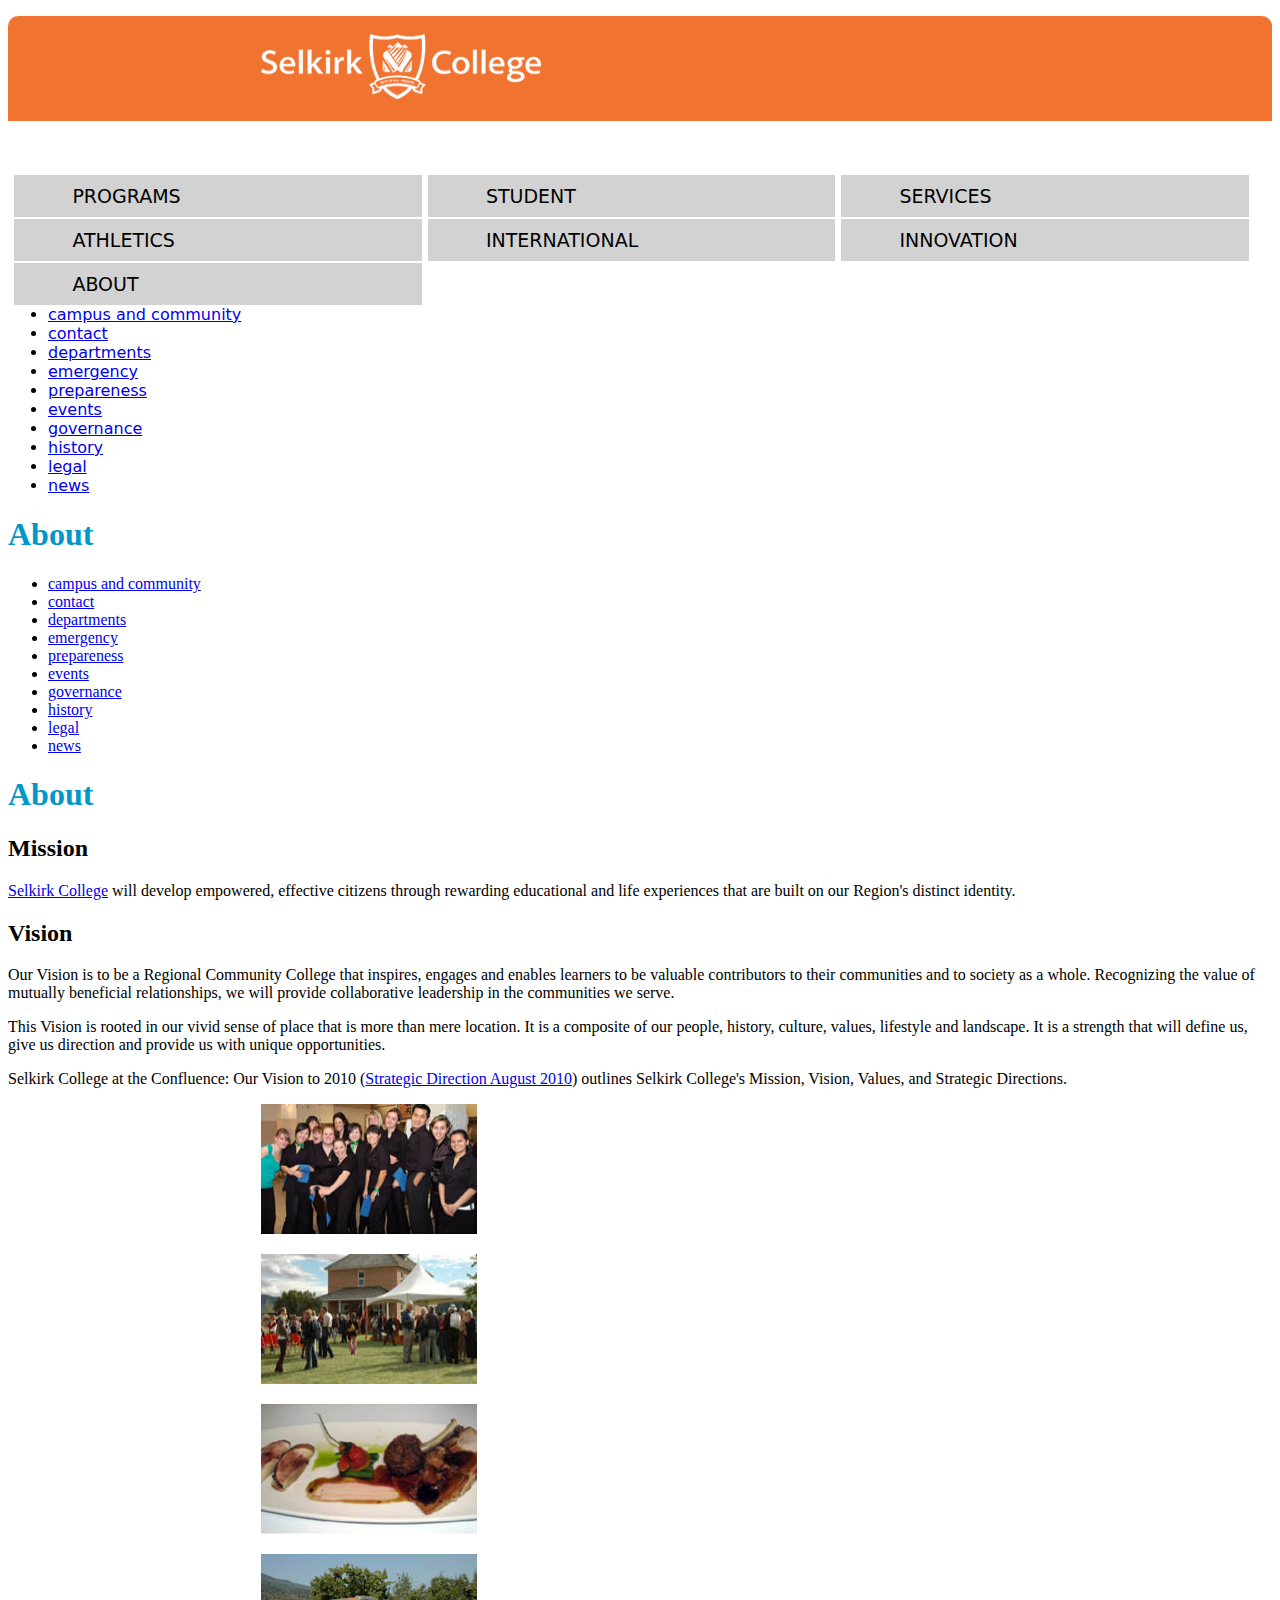
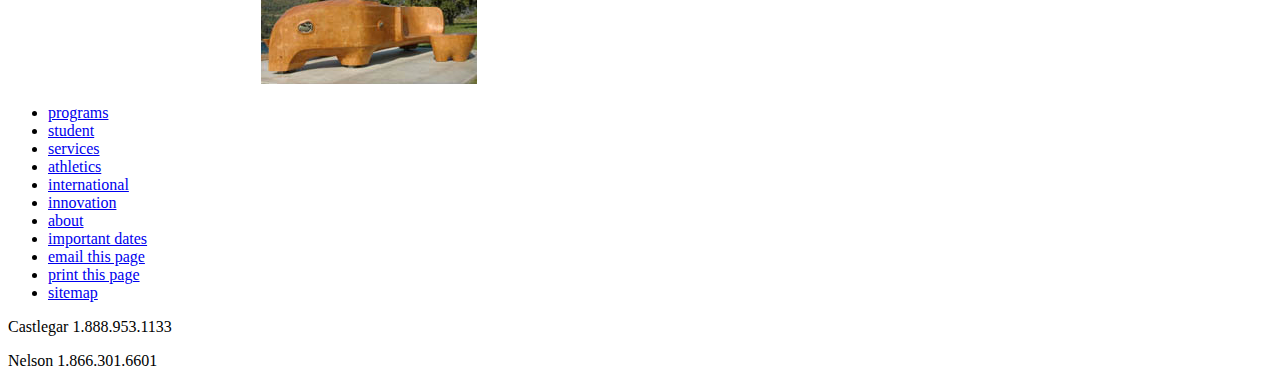
<file: root/about/index.html>
<!doctype html>
<html>
<head>
<meta charset="UTF-8">
<title>Selkirk College | About</title>
<link href="../css/style.css" rel="stylesheet" type="text/css">
</head>

<body>
	<header>
		<p><img src="../images/logo.png" alt="selkirk college logo" width="280" height="65"></p>
		<nav class="top">
			<ul>
				<li><a href="contact.html">contact</a></li>
				<li><a href="../share.html">share</a></li>
				<li><a href="../student/apply.html">apply</a></li>
			</ul>
		</nav>
		
		<nav class="navbar">
			<ul>
				<li><a href="../programs/programs.html">programs</a></li>
				<li><a href="../students/index.html">student</a></li>
				<li><a href="../services/index.html">services</a></li>
				<li><a href="../athletics/index.html">athletics</a></li>
				<li><a href="../international/indext.html">international</a></li>
				<li><a href="../innovation.html">innovation</a></li>
				<li><a href="index.html">about</a></li>
			</ul>
		</nav>
		
		<nav class="nav_subbar">
			<ul>
				<li><a href="campus-community.html">campus and community</a></li>
				<li><a href="contact.html">contact</a></li>
				<li><a href="departments/index.html">departments</a></li>
				<li><a href="emergncy.html">emergency</a></li>
				<li><a href="../services/perpareness.html">prepareness</a></li>
				<li><a href="event.html">events</a></li>
				<li><a href="governmanc.html">governance</a></li>
				<li><a href="history.html">history</a></li>
				<li><a href="legal.html">legal</a></li>
				<li><a href="news.html">news</a></li>
				
			</ul>
		</nav>
	</header>
	
	<nav class="sidebar">
		<h1>About</h1>
			<ul>
				<li><a href="campus-community.html">campus and community</a></li>
				<li><a href="contact.html">contact</a></li>
				<li><a href="departments/index.html">departments</a></li>
				<li><a href="emergncy.html">emergency</a></li>
				<li><a href="../services/perpareness.html">prepareness</a></li>
				<li><a href="event.html">events</a></li>
				<li><a href="governmanc.html">governance</a></li>
				<li><a href="history.html">history</a></li>
				<li><a href="legal.html">legal</a></li>
				<li><a href="news.html">news</a></li>
				
			</ul>
		</nav>
	
	<main>
	
			<h1>About</h1>

			<h2>Mission</h2>

			<p><a href="http://selkirk.ca">Selkirk College</a> will develop empowered, effective citizens through rewarding educational and life experiences that are built on our Region's distinct identity.</p>

			<h2>Vision</h2>

			<p>Our Vision is to be a Regional Community College that inspires, engages and enables learners to be valuable contributors to their communities and to society as a whole. Recognizing the value of mutually beneficial relationships, we will provide collaborative leadership in the communities we serve.</p>

			<p>This Vision is rooted in our vivid sense of place that is more than mere location. It is a composite of our people, history, culture, values, lifestyle and landscape. It is a strength that will define us, give us direction and provide us with unique opportunities.</p>

			<p>Selkirk College at the Confluence: Our Vision to 2010 (<a href="../services/Strategic-Direction-August-2010.html">Strategic Direction August 2010</a>) outlines Selkirk College's Mission, Vision, Values, and Strategic Directions.</p>
			
			
	
	</main>
	
	<aside>
			<p><img src="images/about1.jpg" alt="group of studets" width="216" height="130"></p>
			<p><img src="images/about2.jpg" alt="group of studets in the yard of the selkirk college" width="216" height="130"></p>
			<p><img src="images/about3.jpg" alt="food of dish" width="216" height="130"></p>
			<p><img src="images/about4.jpg" alt="yellow colour of artwork rock" width="216" height="130"></p>
	</aside>
	
	<footer>
		<nav>
			<ul>
				<li><a href="../programs.html">programs</a></li>
				<li><a href="../students/index.html">student</a></li>
				<li><a href="../services/index.html">services</a></li>
				<li><a href="../athletics/index.html">athletics</a></li>
				<li><a href="../international/indext.html">international</a></li>
				<li><a href="../innovation.html">innovation</a></li>
				<li><a href="index.html">about</a></li>
				<li><a href="../important_date.html">important dates</a></li>
				<li><a href="../email-this-page.html">email this page</a></li>
				<li><a href="../print-this-page.html">print this page</a></li>
				<li><a href="../site_map.html">sitemap</a></li>
			</ul>
		</nav>
		
		<div>
			<p>Castlegar 1.888.953.1133</p>
			<p>Nelson 1.866.301.6601</p>
		</div>
	</footer>
</body>
</html>
</file>
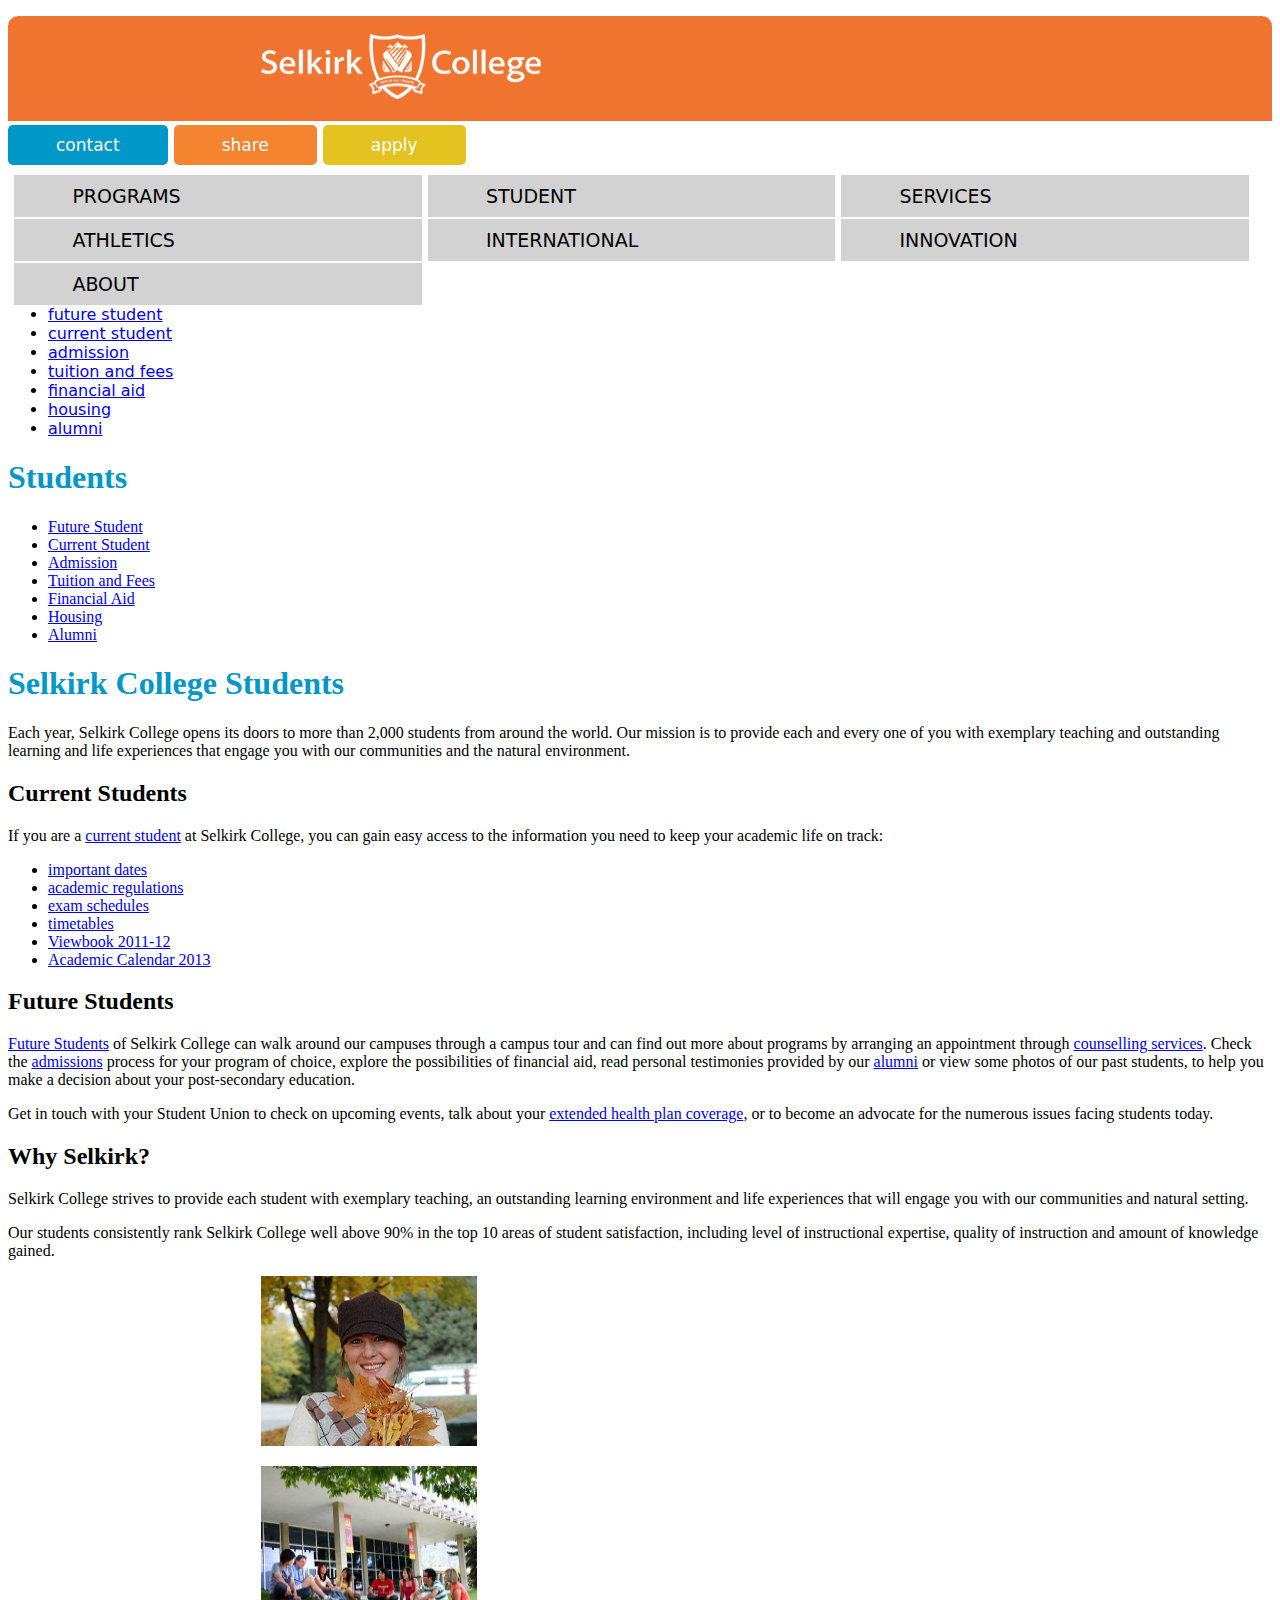
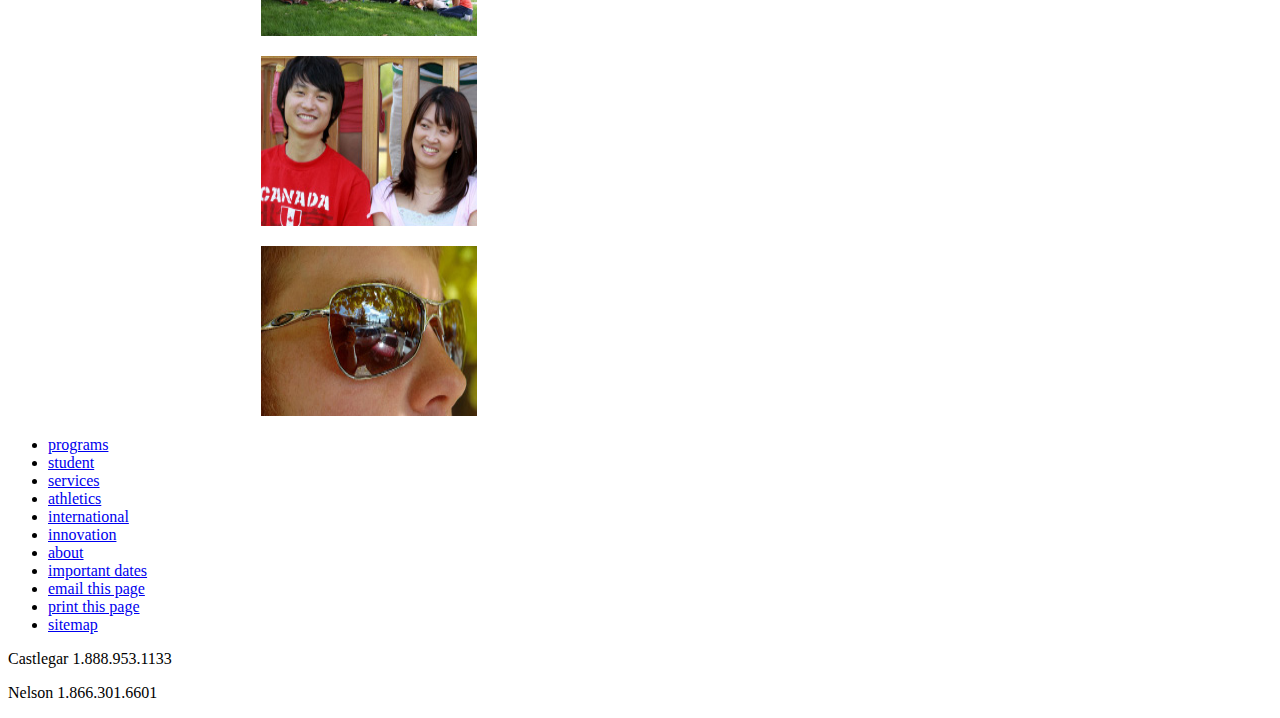
<file: root/student/index.html>
<!doctype html>
<html>
<head>
<meta charset="UTF-8">
<title>Selkirk College | Student</title>
<link href="../css/style.css" rel="stylesheet" type="text/css">
</head>

<body>
	<header>
		<p><img src="../images/logo.png" alt="selkirk college logo" width="280" height="65"></p>
		<nav class="top">
			<ul>
				<li id="contact"><a href="../about/contact.html">contact</a></li>
				<li id="share"><a href="../share.html">share</a></li>
				<li id="apply"><a href="apply.html">apply</a></li>
			</ul>
		</nav>
		
		<nav class="navbar">
			<ul>
				<li><a href="../programs/programs.html">programs</a></li>
				<li><a href="index.html">student</a></li>
				<li><a href="../services/index.html">services</a></li>
				<li><a href="../athletics/index.html">athletics</a></li>
				<li><a href="../international/indext.html">international</a></li>
				<li><a href="../innovation.html">innovation</a></li>
				<li><a href="../about/index.html">about</a></li>
			</ul>
		</nav>
		
		<nav class="nav_subbar">
			<ul>
				<li><a href="future-student">future student</a></li>
				<li><a href="current-student">current student</a></li>
				<li><a href="admission.html">admission</a></li>
				<li><a href="tuition-and-fees.html">tuition and fees</a></li>
				<li><a href="finacial-aid.html">financial aid</a></li>
				<li><a href="housing.html">housing</a></li>
				<li><a href="alumni.html">alumni</a></li>
			</ul>
		</nav>
	</header>
	
	<nav class="sidebar">
			<h1>Students</h1>
			<ul>
				<li><a href="future-student">Future Student</a></li>
				<li><a href="current-student">Current Student</a></li>
				<li><a href="admission.html">Admission</a></li>
				<li><a href="tuition-and-fees.html">Tuition and Fees</a></li>
				<li><a href="finacial-aid.html">Financial Aid</a></li>
				<li><a href="housing.html">Housing</a></li>
				<li><a href="alumni.html">Alumni</a></li>
			</ul>
		</nav>
	
	<main>
		<h1>Selkirk College Students</h1>

		<p>Each year, Selkirk College opens its doors to more than 2,000 students from around the world. Our mission is to provide each and every one of you with exemplary teaching and outstanding learning and life experiences that engage you with our communities and the natural environment.</p>

		<h2>Current Students</h2>

		<p>If you are a <a href="current-students.html">current student</a> at Selkirk College, you can gain easy access to the information you need to keep your academic life on track:</p>

			<ul>
				<li><a href="../important_date.html">important dates</a></li>
				<li><a href="academic-regulation.html">academic regulations</a></li>
				<li><a href="exam-schedule.html">exam schedules</a></li>
				<li><a href="timetbles.html">timetables</a></li>
				<li><a href="../pdf-documets/viewbook.html">Viewbook 2011-12</a></li>
				<li><a href="../pdf-document/academic-calender.html">Academic Calendar 2013</a></li>
			</ul>

		<h2>Future Students</h2>

		<p><a href="future-student">Future Students</a> of Selkirk College can walk around our campuses through a campus tour and can find out more about programs by arranging an appointment through <a href="../services/counselling-service">counselling services</a>. Check the <a href="admission.html">admissions</a> process for your program of choice, explore the possibilities of financial aid, read personal testimonies provided by our <a href="alumni.html">alumni</a> or view some photos of our past students, to help you make a decision about your post-secondary education.</p>

		<p>Get in touch with your Student Union to check on upcoming events, talk about your <a href="../services/extended-health-plan-coverage.html">extended health plan coverage</a>, or to become an advocate for the numerous issues facing students today.</p>

		<h2>Why Selkirk?</h2>

		<p>Selkirk College strives to provide each student with exemplary teaching, an outstanding learning environment and life experiences that will engage you with our communities and natural setting.</p>

		<p>Our students consistently rank Selkirk College well above 90% in the top 10 areas of student satisfaction, including level of instructional expertise, quality of instruction and amount of knowledge gained.</p>

	</main>
	
	<aside>
			<p><img src="images/students1.jpg" alt="girl who wearing a black hat with holding a leafs" width="216" height="170"></p>
			<p><img src="images/students2.jpg" alt="group of studets in front of the building" width="216" height="170"></p>
			<p><img src="images/students3.jpg" alt="two students(international students)" width="216" height="170"></p>
			<p><img src="images/students4.jpg" alt="boy wearing a sunglass" width="216" height="170"></p>
			
	</aside>
	
	<footer>
		
		<nav>
			<ul>
				<li><a href="../programs.html">programs</a></li>
				<li><a href="index.html">student</a></li>
				<li><a href="../services/index.html">services</a></li>
				<li><a href="../athletics/index.html">athletics</a></li>
				<li><a href="../international/indext.html">international</a></li>
				<li><a href="../innovation.html">innovation</a></li>
				<li><a href="../about/index.html">about</a></li>
				<li><a href="../important_date.html">important dates</a></li>
				<li><a href="../email-this-page.html">email this page</a></li>
				<li><a href="../print-this-page.html">print this page</a></li>
				<li><a href="../site_map.html">sitemap</a></li>
			</ul>
		</nav>
		
		<div>
			<p>Castlegar 1.888.953.1133</p>
			<p>Nelson 1.866.301.6601</p>
		</div>
	</footer>
</body>
</html>
</file>
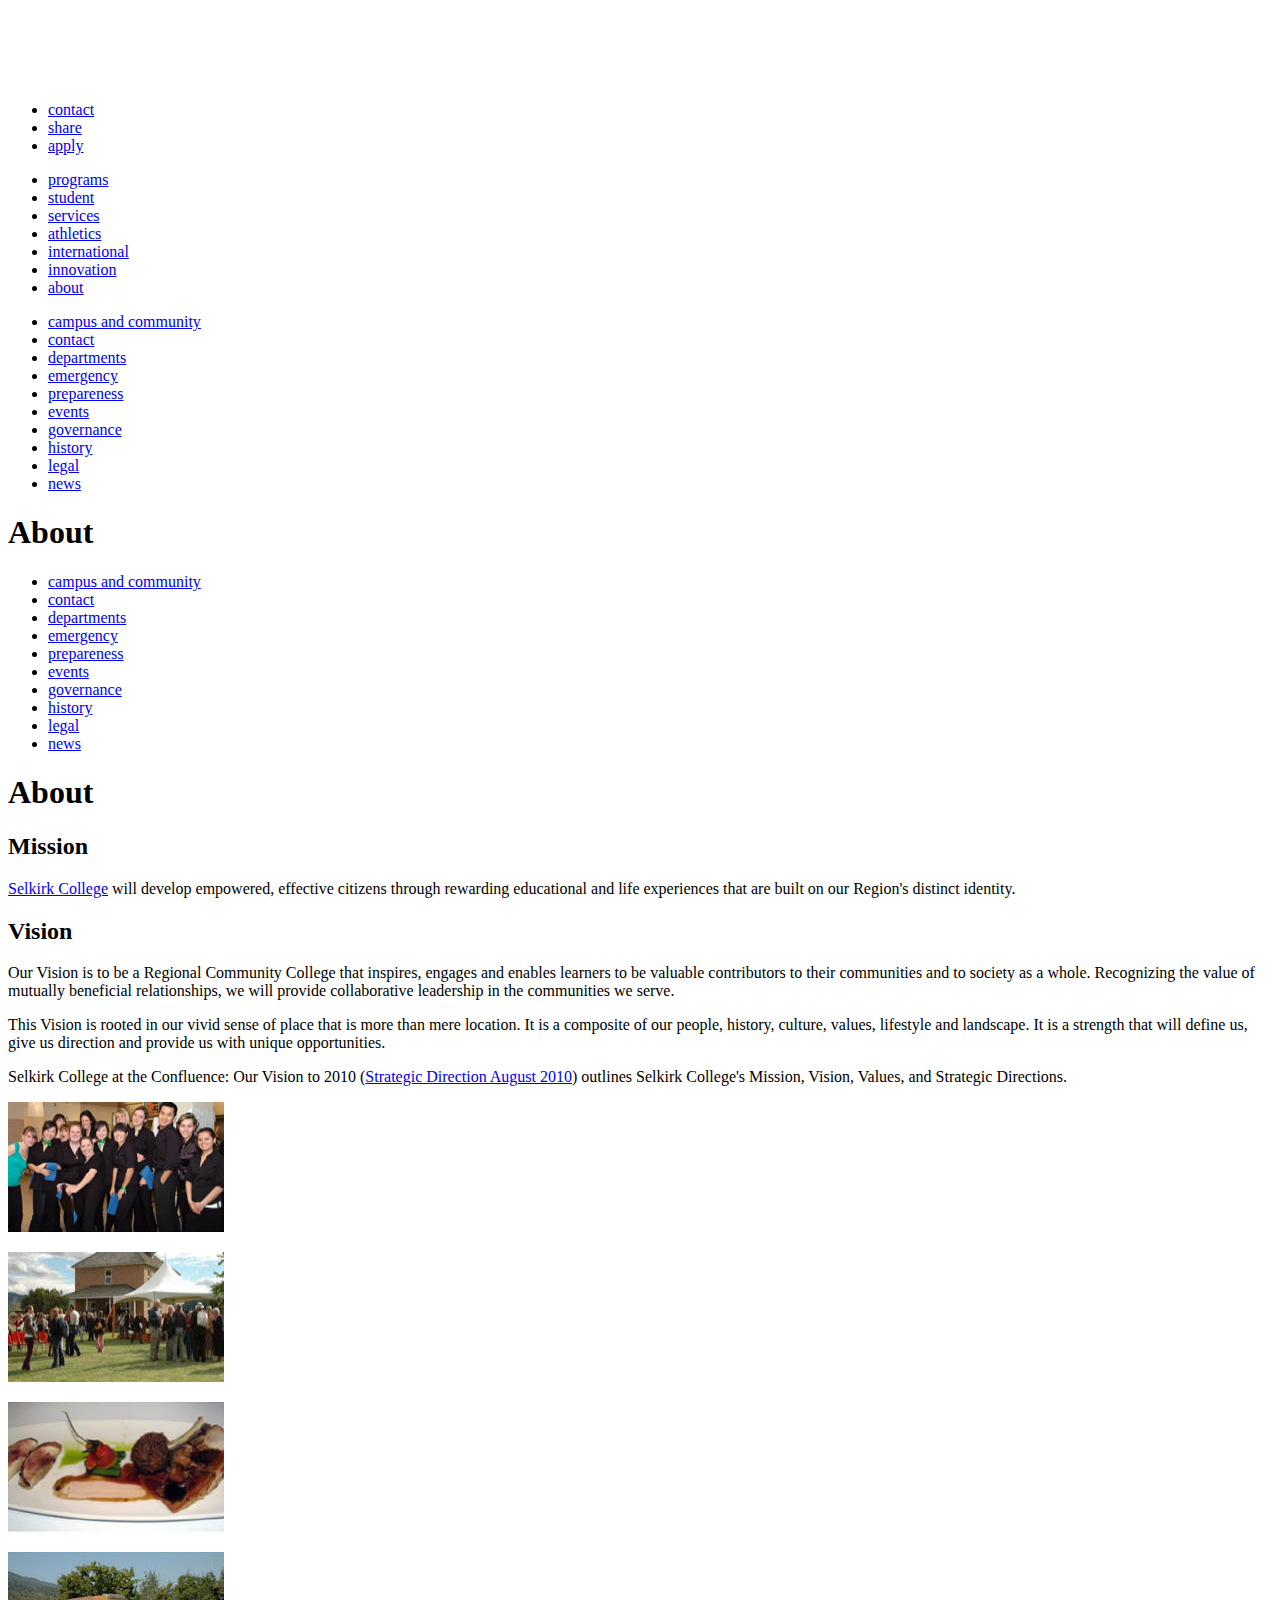
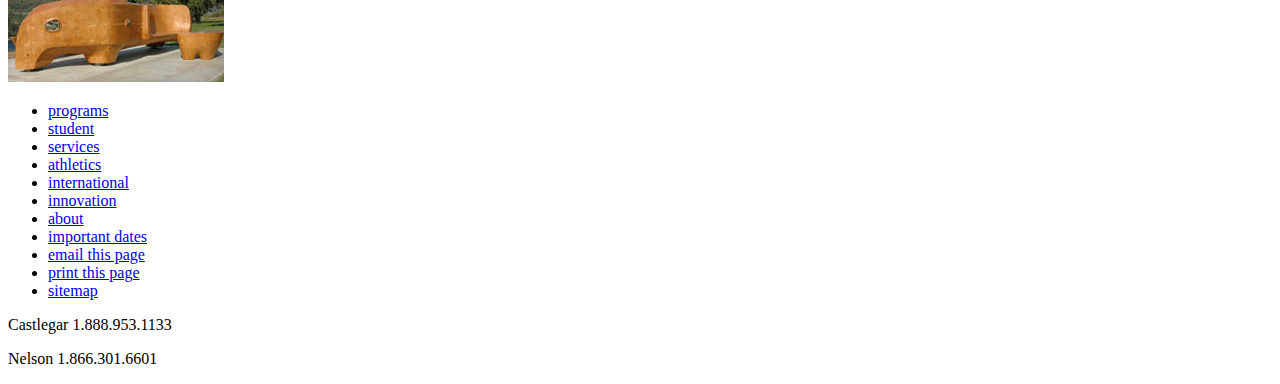
<file: working files/root/about/index.html>
<!doctype html>
<html>
<head>
<meta charset="UTF-8">
<title>Selkirk College | About</title>
</head>

<body>
	<header>
		<p><img src="../images/logo.png" alt="selkirk college logo" width="280" height="65"></p>
		<nav class="top">
			<ul>
				<li><a href="contact.html">contact</a></li>
				<li><a href="../share.html">share</a></li>
				<li><a href="../student/apply.html">apply</a></li>
			</ul>
		</nav>
		
		<nav class="navbar">
			<ul>
				<li><a href="../programs/programs.html">programs</a></li>
				<li><a href="../students/index.html">student</a></li>
				<li><a href="../services/index.html">services</a></li>
				<li><a href="../athletics/index.html">athletics</a></li>
				<li><a href="../international/indext.html">international</a></li>
				<li><a href="../innovation.html">innovation</a></li>
				<li><a href="index.html">about</a></li>
			</ul>
		</nav>
		
		<nav class="nav_subbar">
			<ul>
				<li><a href="campus-community.html">campus and community</a></li>
				<li><a href="contact.html">contact</a></li>
				<li><a href="departments/index.html">departments</a></li>
				<li><a href="emergncy.html">emergency</a></li>
				<li><a href="../services/perpareness.html">prepareness</a></li>
				<li><a href="event.html">events</a></li>
				<li><a href="governmanc.html">governance</a></li>
				<li><a href="history.html">history</a></li>
				<li><a href="legal.html">legal</a></li>
				<li><a href="news.html">news</a></li>
				
			</ul>
		</nav>
	</header>
	
	<nav class="sidebar">
		<h1>About</h1>
			<ul>
				<li><a href="campus-community.html">campus and community</a></li>
				<li><a href="contact.html">contact</a></li>
				<li><a href="departments/index.html">departments</a></li>
				<li><a href="emergncy.html">emergency</a></li>
				<li><a href="../services/perpareness.html">prepareness</a></li>
				<li><a href="event.html">events</a></li>
				<li><a href="governmanc.html">governance</a></li>
				<li><a href="history.html">history</a></li>
				<li><a href="legal.html">legal</a></li>
				<li><a href="news.html">news</a></li>
				
			</ul>
		</nav>
	
	<main>
	
			<h1>About</h1>

			<h2>Mission</h2>

			<p><a href="http://selkirk.ca">Selkirk College</a> will develop empowered, effective citizens through rewarding educational and life experiences that are built on our Region's distinct identity.</p>

			<h2>Vision</h2>

			<p>Our Vision is to be a Regional Community College that inspires, engages and enables learners to be valuable contributors to their communities and to society as a whole. Recognizing the value of mutually beneficial relationships, we will provide collaborative leadership in the communities we serve.</p>

			<p>This Vision is rooted in our vivid sense of place that is more than mere location. It is a composite of our people, history, culture, values, lifestyle and landscape. It is a strength that will define us, give us direction and provide us with unique opportunities.</p>

			<p>Selkirk College at the Confluence: Our Vision to 2010 (<a href="../services/Strategic-Direction-August-2010.html">Strategic Direction August 2010</a>) outlines Selkirk College's Mission, Vision, Values, and Strategic Directions.</p>
			
			
	
	</main>
	
	<aside>
			<p><img src="images/about1.jpg" alt="group of studets" width="216" height="130"></p>
			<p><img src="images/about2.jpg" alt="group of studets in the yard of the selkirk college" width="216" height="130"></p>
			<p><img src="images/about3.jpg" alt="food of dish" width="216" height="130"></p>
			<p><img src="images/about4.jpg" alt="yellow colour of artwork rock" width="216" height="130"></p>
	</aside>
	
	<footer>
		<nav>
			<ul>
				<li><a href="../programs.html">programs</a></li>
				<li><a href="../students/index.html">student</a></li>
				<li><a href="../services/index.html">services</a></li>
				<li><a href="../athletics/index.html">athletics</a></li>
				<li><a href="../international/indext.html">international</a></li>
				<li><a href="../innovation.html">innovation</a></li>
				<li><a href="index.html">about</a></li>
				<li><a href="../important_date.html">important dates</a></li>
				<li><a href="../email-this-page.html">email this page</a></li>
				<li><a href="../print-this-page.html">print this page</a></li>
				<li><a href="../site_map.html">sitemap</a></li>
			</ul>
		</nav>
		
		<div>
			<p>Castlegar 1.888.953.1133</p>
			<p>Nelson 1.866.301.6601</p>
		</div>
	</footer>
</body>
</html>
</file>
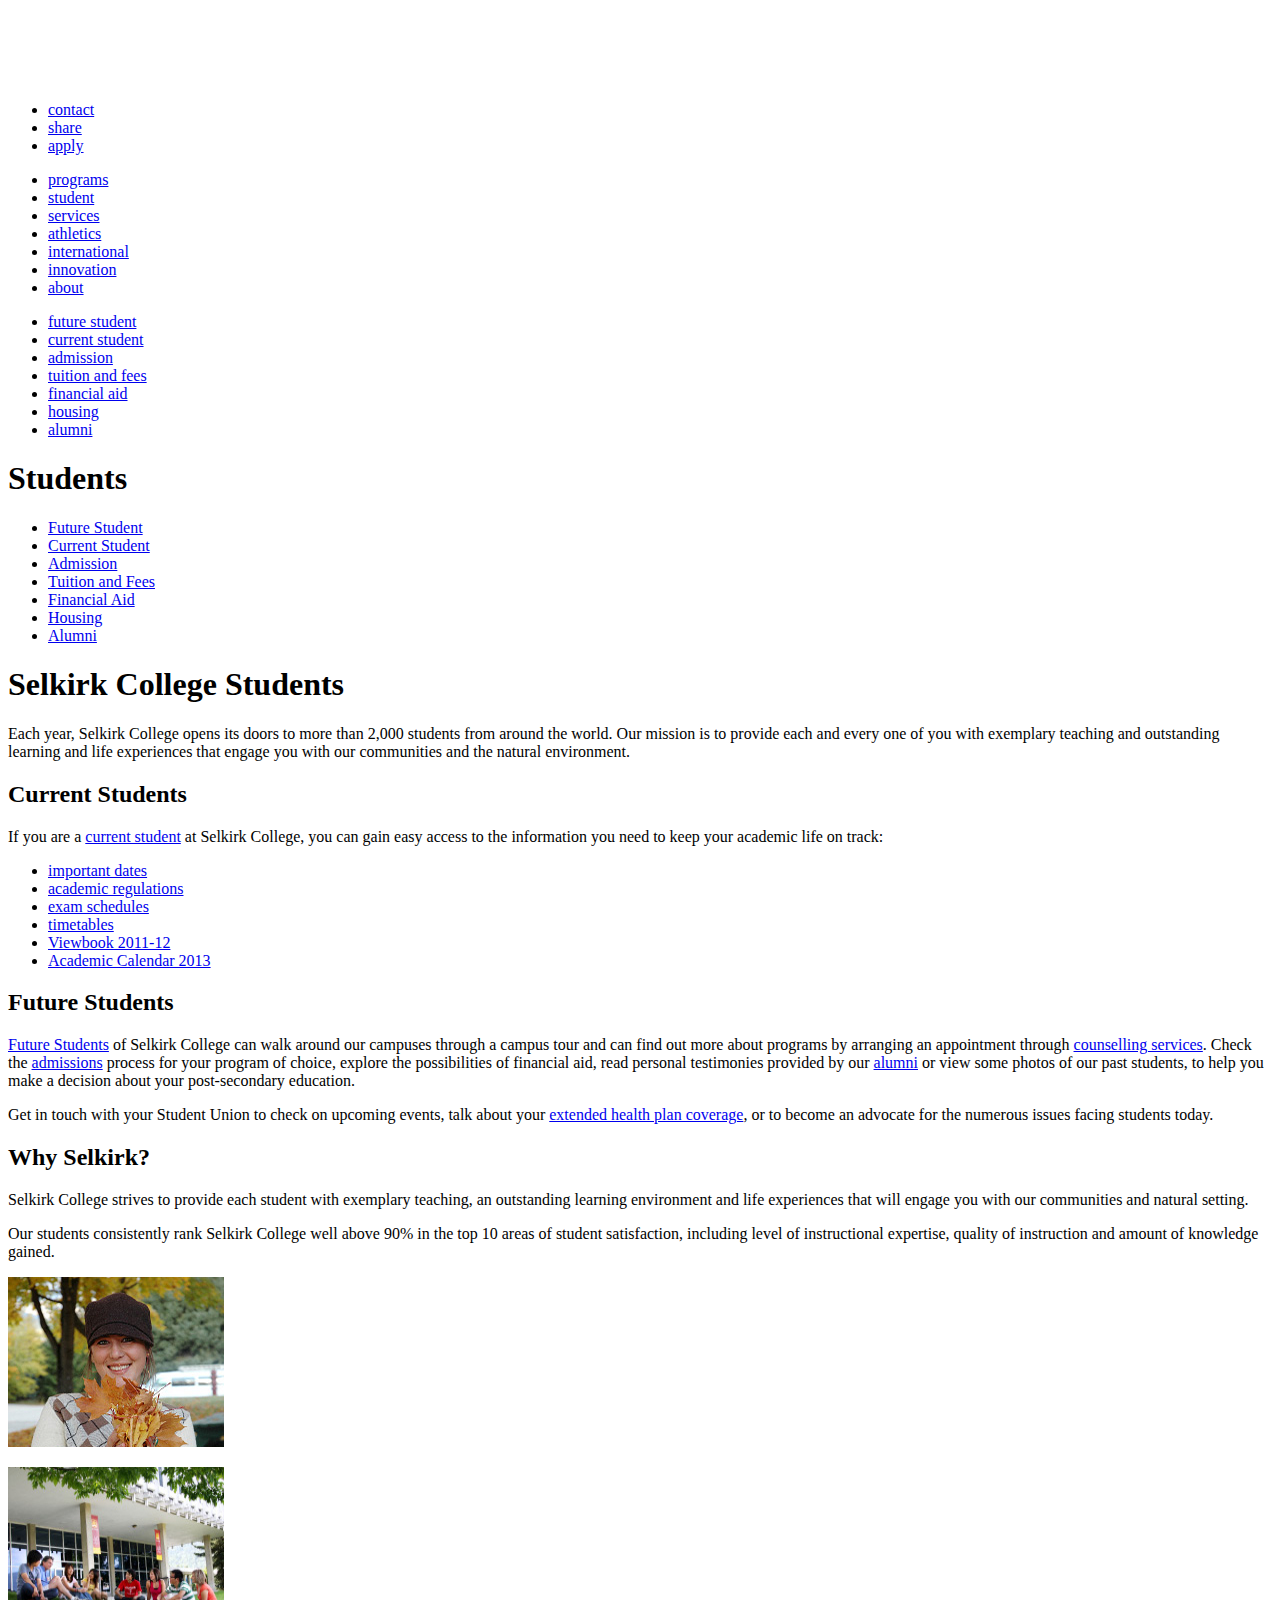
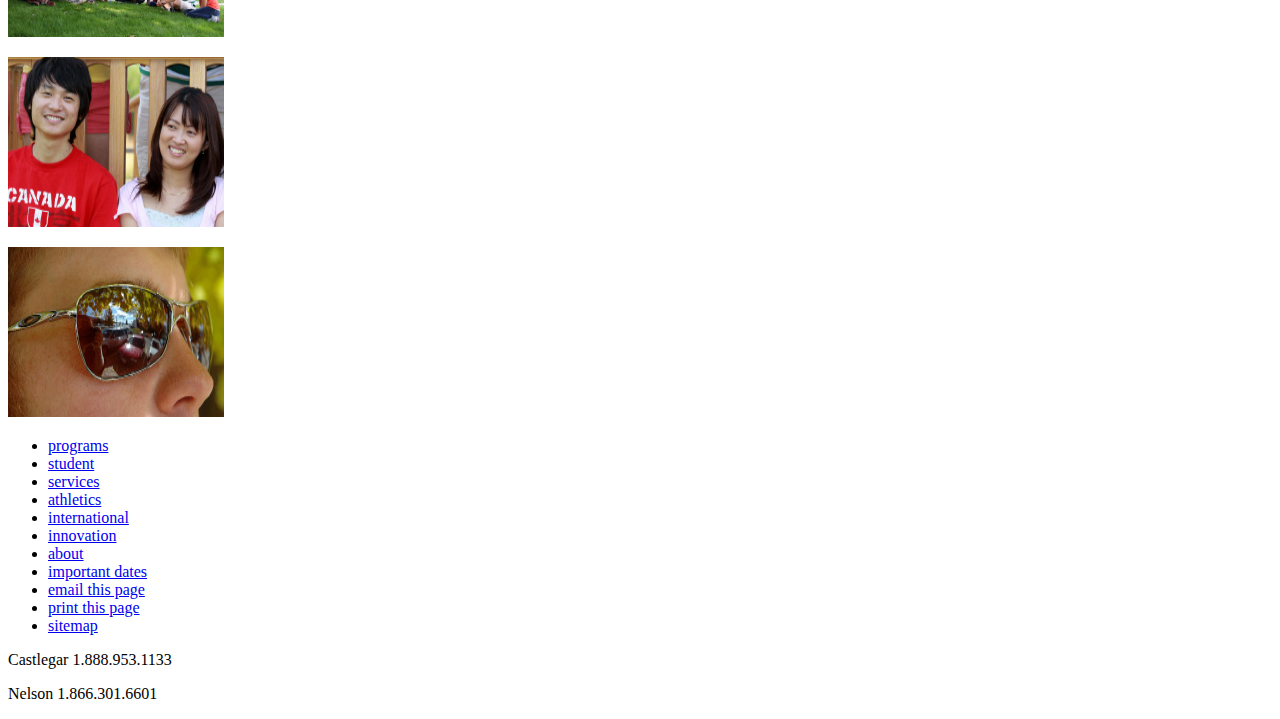
<file: working files/root/student/index.html>
<!doctype html>
<html>
<head>
<meta charset="UTF-8">
<title>Selkirk College | Student</title>
</head>

<body>
	<header>
		<p><img src="../images/logo.png" alt="selkirk college logo" width="280" height="65"></p>
		<nav class="top">
			<ul>
				<li><a href="../about/contact.html">contact</a></li>
				<li><a href="../share.html">share</a></li>
				<li><a href="apply.html">apply</a></li>
			</ul>
		</nav>
		
		<nav class="navbar">
			<ul>
				<li><a href="../programs/programs.html">programs</a></li>
				<li><a href="index.html">student</a></li>
				<li><a href="../services/index.html">services</a></li>
				<li><a href="../athletics/index.html">athletics</a></li>
				<li><a href="../international/indext.html">international</a></li>
				<li><a href="../innovation.html">innovation</a></li>
				<li><a href="../about/index.html">about</a></li>
			</ul>
		</nav>
		
		<nav class="nav_subbar">
			<ul>
				<li><a href="future-student">future student</a></li>
				<li><a href="current-student">current student</a></li>
				<li><a href="admission.html">admission</a></li>
				<li><a href="tuition-and-fees.html">tuition and fees</a></li>
				<li><a href="finacial-aid.html">financial aid</a></li>
				<li><a href="housing.html">housing</a></li>
				<li><a href="alumni.html">alumni</a></li>
			</ul>
		</nav>
	</header>
	
	<nav class="sidebar">
			<h1>Students</h1>
			<ul>
				<li><a href="future-student">Future Student</a></li>
				<li><a href="current-student">Current Student</a></li>
				<li><a href="admission.html">Admission</a></li>
				<li><a href="tuition-and-fees.html">Tuition and Fees</a></li>
				<li><a href="finacial-aid.html">Financial Aid</a></li>
				<li><a href="housing.html">Housing</a></li>
				<li><a href="alumni.html">Alumni</a></li>
			</ul>
		</nav>
	
	<main>
		<h1>Selkirk College Students</h1>

		<p>Each year, Selkirk College opens its doors to more than 2,000 students from around the world. Our mission is to provide each and every one of you with exemplary teaching and outstanding learning and life experiences that engage you with our communities and the natural environment.</p>

		<h2>Current Students</h2>

		<p>If you are a <a href="current-students.html">current student</a> at Selkirk College, you can gain easy access to the information you need to keep your academic life on track:</p>

			<ul>
				<li><a href="../important_date.html">important dates</a></li>
				<li><a href="academic-regulation.html">academic regulations</a></li>
				<li><a href="exam-schedule.html">exam schedules</a></li>
				<li><a href="timetbles.html">timetables</a></li>
				<li><a href="../pdf-documets/viewbook.html">Viewbook 2011-12</a></li>
				<li><a href="../pdf-document/academic-calender.html">Academic Calendar 2013</a></li>
			</ul>

		<h2>Future Students</h2>

		<p><a href="future-student">Future Students</a> of Selkirk College can walk around our campuses through a campus tour and can find out more about programs by arranging an appointment through <a href="../services/counselling-service">counselling services</a>. Check the <a href="admission.html">admissions</a> process for your program of choice, explore the possibilities of financial aid, read personal testimonies provided by our <a href="alumni.html">alumni</a> or view some photos of our past students, to help you make a decision about your post-secondary education.</p>

		<p>Get in touch with your Student Union to check on upcoming events, talk about your <a href="../services/extended-health-plan-coverage.html">extended health plan coverage</a>, or to become an advocate for the numerous issues facing students today.</p>

		<h2>Why Selkirk?</h2>

		<p>Selkirk College strives to provide each student with exemplary teaching, an outstanding learning environment and life experiences that will engage you with our communities and natural setting.</p>

		<p>Our students consistently rank Selkirk College well above 90% in the top 10 areas of student satisfaction, including level of instructional expertise, quality of instruction and amount of knowledge gained.</p>

	</main>
	
	<aside>
			<p><img src="images/students1.jpg" alt="girl who wearing a black hat with holding a leafs" width="216" height="170"></p>
			<p><img src="images/students2.jpg" alt="group of studets in front of the building" width="216" height="170"></p>
			<p><img src="images/students3.jpg" alt="two students(international students)" width="216" height="170"></p>
			<p><img src="images/students4.jpg" alt="boy wearing a sunglass" width="216" height="170"></p>
			
	</aside>
	
	<footer>
		
		<nav>
			<ul>
				<li><a href="../programs.html">programs</a></li>
				<li><a href="index.html">student</a></li>
				<li><a href="../services/index.html">services</a></li>
				<li><a href="../athletics/index.html">athletics</a></li>
				<li><a href="../international/indext.html">international</a></li>
				<li><a href="../innovation.html">innovation</a></li>
				<li><a href="../about/index.html">about</a></li>
				<li><a href="../important_date.html">important dates</a></li>
				<li><a href="../email-this-page.html">email this page</a></li>
				<li><a href="../print-this-page.html">print this page</a></li>
				<li><a href="../site_map.html">sitemap</a></li>
			</ul>
		</nav>
		
		<div>
			<p>Castlegar 1.888.953.1133</p>
			<p>Nelson 1.866.301.6601</p>
		</div>
	</footer>
</body>
</html>
</file>
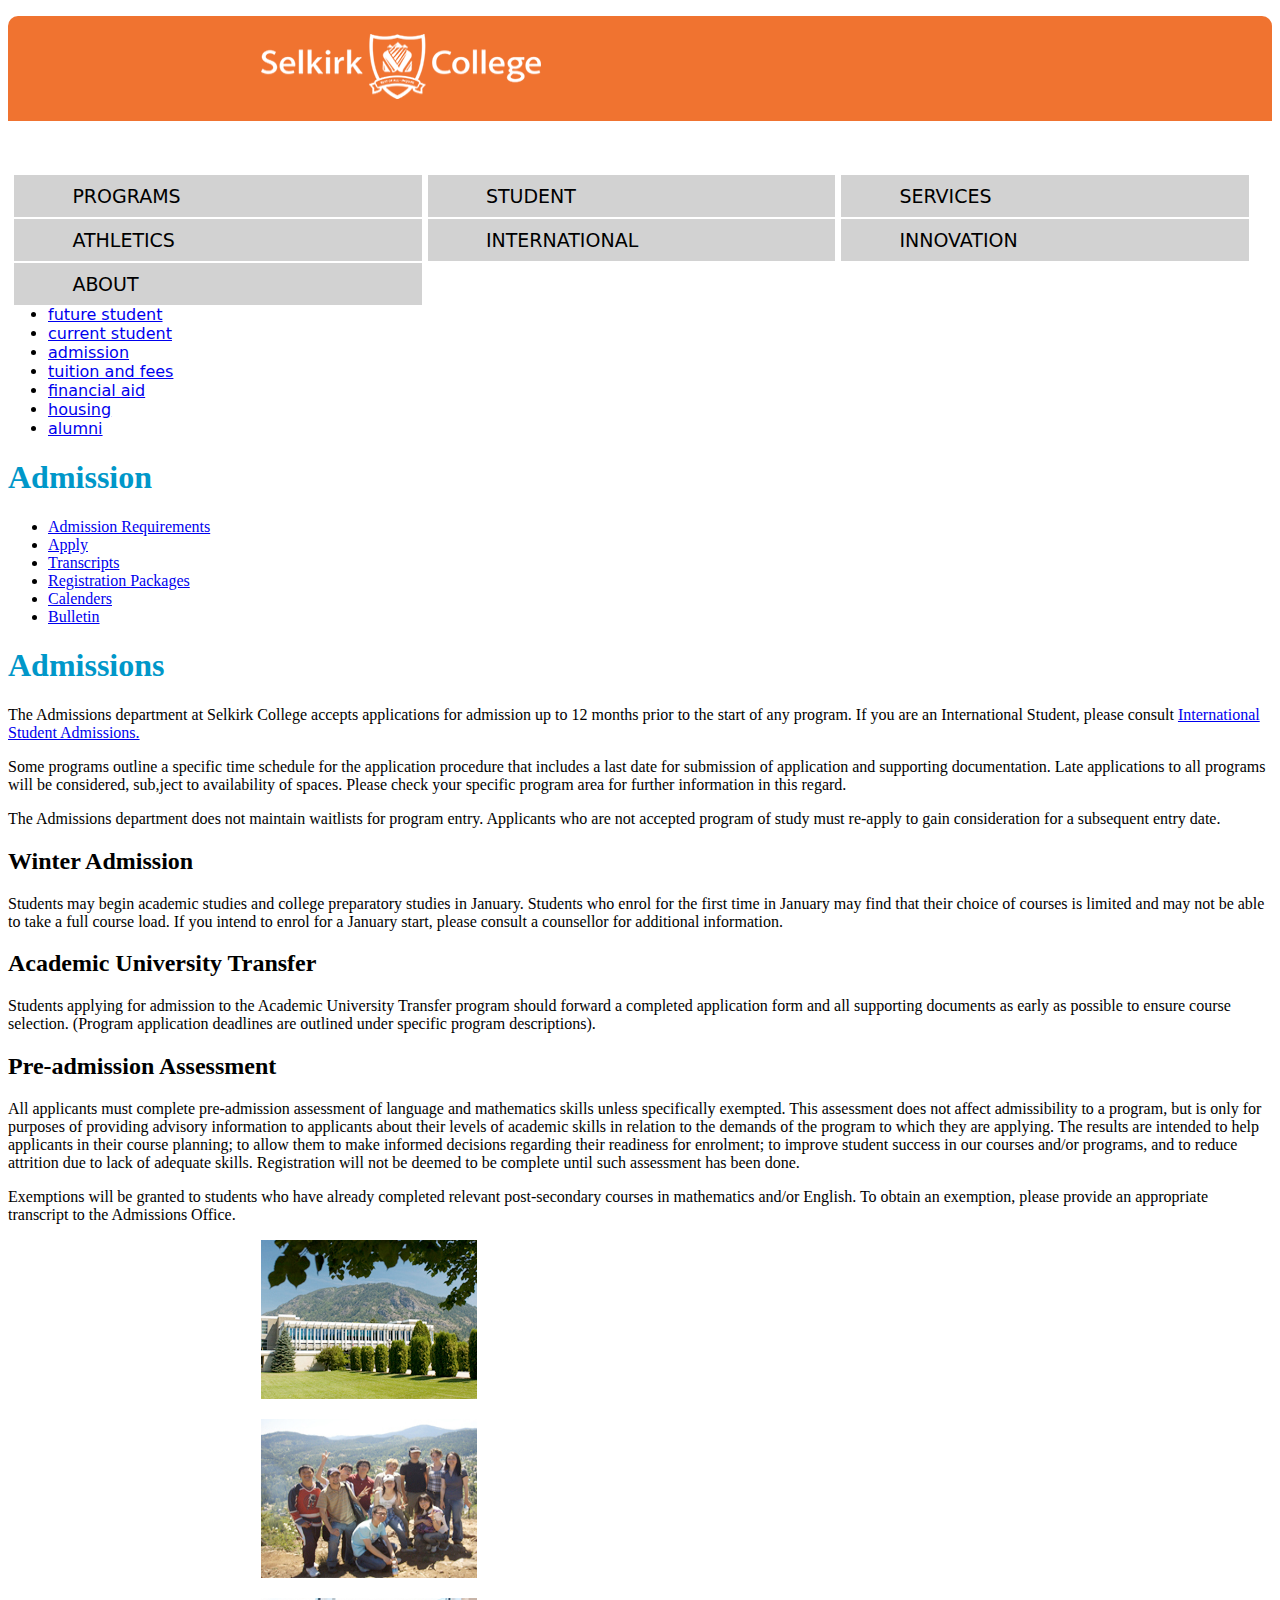
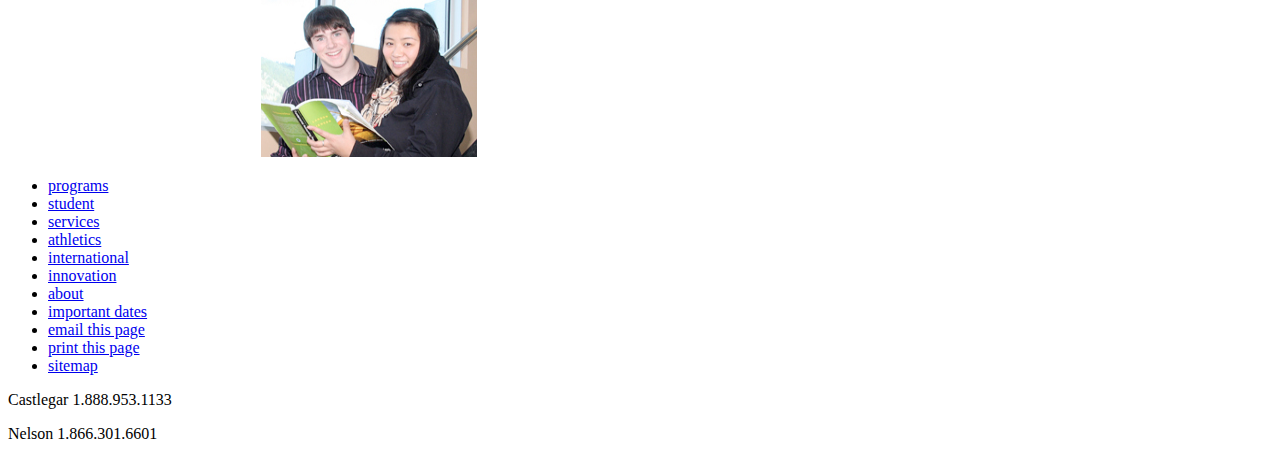
<file: root/student/admission.html>
<!doctype html>
<html>
<head>
<meta charset="UTF-8">
<title>Selkirk College | Admission</title>
<link href="../css/style.css" rel="stylesheet" type="text/css">
</head>

<body>
	
	<header>
		<p><img src="../images/logo.png" alt="selkirk college logo" width="280" height="65"></p>
		<nav class="top">
			<ul>
				<li><a href="../about/contact.html">contact</a></li>
				<li><a href="../share.html">share</a></li>
				<li><a href="apply.html">apply</a></li>
			</ul>
		</nav>
		
		<nav class="navbar">
			<ul>
				<li><a href="../programs/programs.html">programs</a></li>
				<li><a href="index.html">student</a></li>
				<li><a href="../services/index.html">services</a></li>
				<li><a href="../athletics/index.html">athletics</a></li>
				<li><a href="../international/indext.html">international</a></li>
				<li><a href="../innovation.html">innovation</a></li>
				<li><a href="../about/index.html">about</a></li>
			</ul>
		</nav>
		
		<nav class="nav_subbar">
			<ul>
				<li><a href="future-student">future student</a></li>
				<li><a href="current-student">current student</a></li>
				<li><a href="admission.html">admission</a></li>
				<li><a href="tuition-and-fees.html">tuition and fees</a></li>
				<li><a href="finacial-aid.html">financial aid</a></li>
				<li><a href="housing.html">housing</a></li>
				<li><a href="alumni.html">alumni</a></li>
			</ul>
		</nav>
	</header>
	
		<nav class="sidebar">
			<h1>Admission</h1>
			<ul>
				<li><a href="admission-requirements.html">Admission Requirements</a></li>
				<li><a href="apply.html">Apply</a></li>
				<li><a href="transcipts.html">Transcripts</a></li>
				<li><a href="registration-packages.html">Registration Packages</a></li>
				<li><a href="calendars.html">Calenders</a></li>
				<li><a href="bulletin.html">Bulletin</a></li>
			</ul>
		</nav>
	
	
	<main>
		
		<h1>Admissions</h1>

		<p>The Admissions department at Selkirk College accepts applications for admission up to 12 months prior to the start of any program. If you are an International Student, please consult <a href="../internaional.html">International Student Admissions.</a></p>

		<p>Some programs outline a specific time schedule for the application procedure that includes a last date for submission of application and supporting documentation. Late applications to all programs will be considered, sub,ject to availability of spaces. Please check your specific program area for further information in this regard.</p>

		<p>The Admissions department does not maintain waitlists for program entry. Applicants who are not accepted program of study must re-apply to gain consideration for a subsequent entry date.</p>


		<h2>Winter Admission</h2>

		<p>Students may begin academic studies and college preparatory studies in January. Students who enrol for the first time in January may find that their choice of courses is limited and may not be able to take a full course load. If you intend to enrol for a January start, please consult a counsellor for additional information.</p>


		<h2>Academic University Transfer</h2>

		<p>Students applying for admission to the Academic University Transfer program should forward a completed application form and all supporting documents as early as possible to ensure course selection. (Program application deadlines are outlined under specific program descriptions).</p>


		<h2>Pre-admission Assessment</h2>

		<p>All applicants must complete pre-admission assessment of language and mathematics skills unless specifically exempted. This assessment does not affect admissibility to a program, but is only for purposes of providing advisory information to applicants about their levels of academic skills in relation to the demands of the program to which they are applying. The results are intended to help applicants in their course planning; to allow them to make informed decisions regarding their readiness for enrolment; to improve student success in our courses and/or programs, and to reduce attrition due to lack of adequate skills. Registration will not be deemed to be complete until such assessment has been done.</p>

		<p>Exemptions will be granted to students who have already completed relevant post-secondary courses in mathematics and/or English. To obtain an exemption, please provide an appropriate transcript to the Admissions Office.</p>
		
	</main>
	
	<aside>
			<p><img src="images/admissions1.jpg" alt="calsgar campus building" width="216" height="159"></p>
			<p><img src="images/admissions2.jpg" alt="group of studets on the mountain" width="216" height="159"></p>
			<p><img src="images/admissions3.jpg" alt="two students holding a book" width="216" height="159"></p>
	</aside>
	
	<footer>
		
		<nav>
			<ul>
				<li><a href="../programs.html">programs</a></li>
				<li><a href="index.html">student</a></li>
				<li><a href="../services/index.html">services</a></li>
				<li><a href="../athletics/index.html">athletics</a></li>
				<li><a href="../international/indext.html">international</a></li>
				<li><a href="../innovation.html">innovation</a></li>
				<li><a href="../about/index.html">about</a></li>
				<li><a href="../important_date.html">important dates</a></li>
				<li><a href="../email-this-page.html">email this page</a></li>
				<li><a href="../print-this-page.html">print this page</a></li>
				<li><a href="../site_map.html">sitemap</a></li>
			</ul>
		</nav>
		
		<div>
			<p>Castlegar 1.888.953.1133</p>
			<p>Nelson 1.866.301.6601</p>
		</div>
	</footer>
	
</body>
</html>
</file>
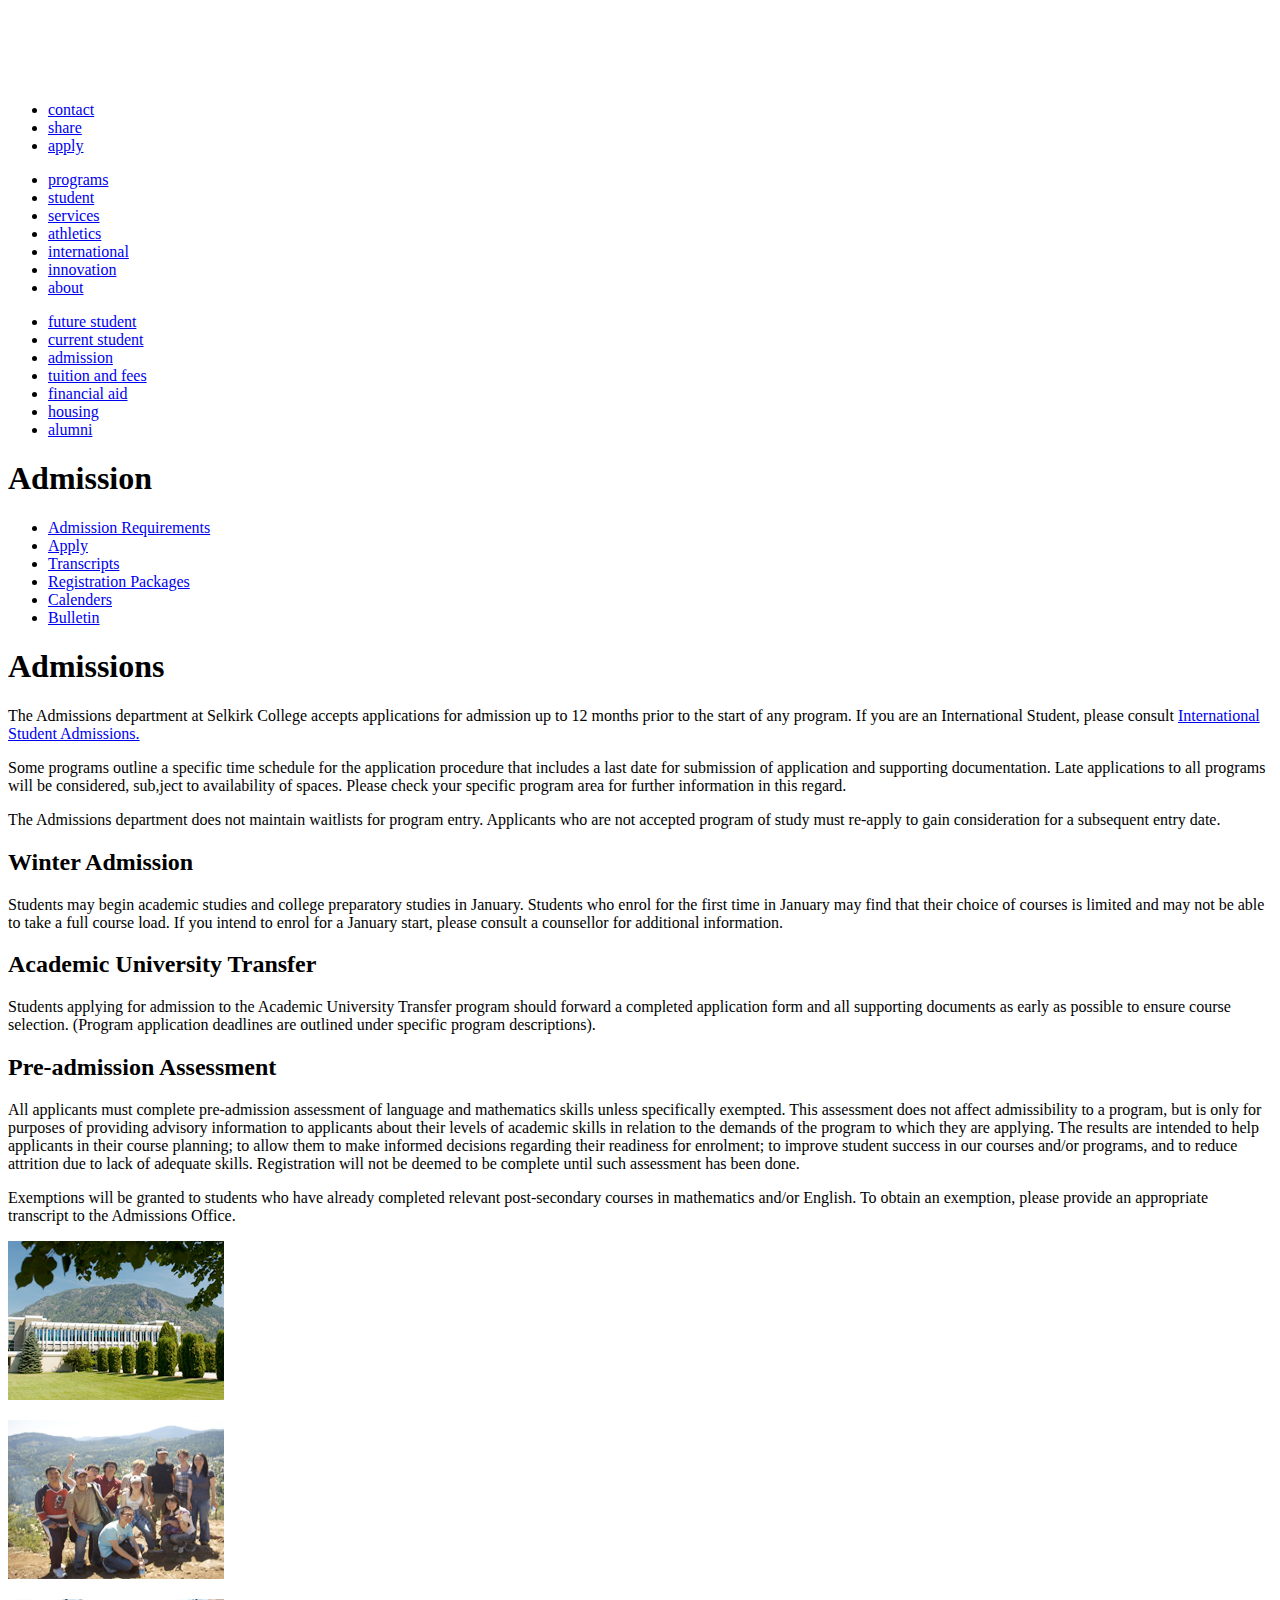
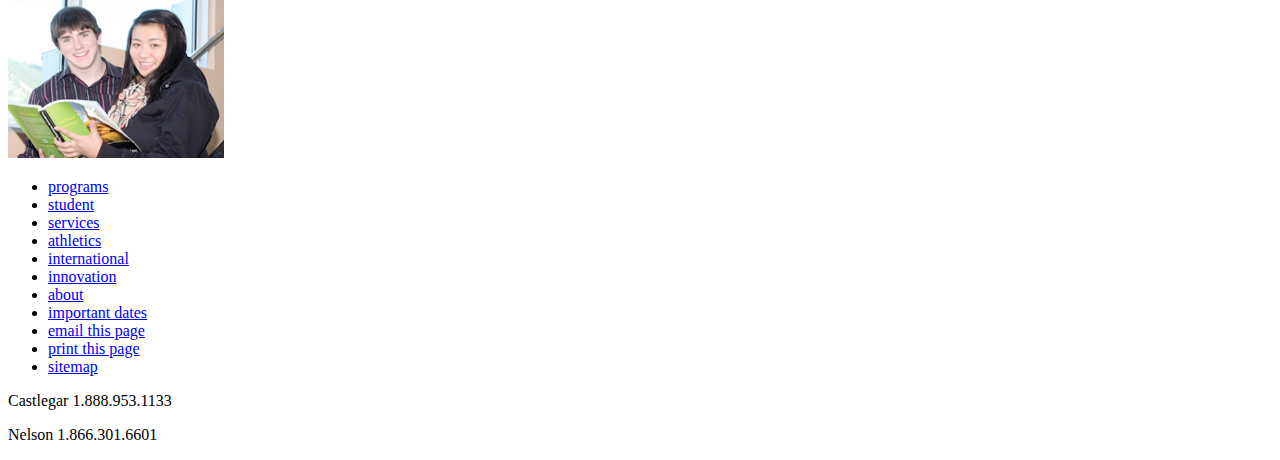
<file: working files/root/student/admission.html>
<!doctype html>
<html>
<head>
<meta charset="UTF-8">
<title>Selkirk College | Admission</title>
</head>

<body>
	
	<header>
		<p><img src="../images/logo.png" alt="selkirk college logo" width="280" height="65"></p>
		<nav class="top">
			<ul>
				<li><a href="../about/contact.html">contact</a></li>
				<li><a href="../share.html">share</a></li>
				<li><a href="apply.html">apply</a></li>
			</ul>
		</nav>
		
		<nav class="navbar">
			<ul>
				<li><a href="../programs/programs.html">programs</a></li>
				<li><a href="index.html">student</a></li>
				<li><a href="../services/index.html">services</a></li>
				<li><a href="../athletics/index.html">athletics</a></li>
				<li><a href="../international/indext.html">international</a></li>
				<li><a href="../innovation.html">innovation</a></li>
				<li><a href="../about/index.html">about</a></li>
			</ul>
		</nav>
		
		<nav class="nav_subbar">
			<ul>
				<li><a href="future-student">future student</a></li>
				<li><a href="current-student">current student</a></li>
				<li><a href="admission.html">admission</a></li>
				<li><a href="tuition-and-fees.html">tuition and fees</a></li>
				<li><a href="finacial-aid.html">financial aid</a></li>
				<li><a href="housing.html">housing</a></li>
				<li><a href="alumni.html">alumni</a></li>
			</ul>
		</nav>
	</header>
	
		<nav class="sidebar">
			<h1>Admission</h1>
			<ul>
				<li><a href="admission-requirements.html">Admission Requirements</a></li>
				<li><a href="apply.html">Apply</a></li>
				<li><a href="transcipts.html">Transcripts</a></li>
				<li><a href="registration-packages.html">Registration Packages</a></li>
				<li><a href="calendars.html">Calenders</a></li>
				<li><a href="bulletin.html">Bulletin</a></li>
			</ul>
		</nav>
	
	
	<main>
		
		<h1>Admissions</h1>

		<p>The Admissions department at Selkirk College accepts applications for admission up to 12 months prior to the start of any program. If you are an International Student, please consult <a href="../internaional.html">International Student Admissions.</a></p>

		<p>Some programs outline a specific time schedule for the application procedure that includes a last date for submission of application and supporting documentation. Late applications to all programs will be considered, sub,ject to availability of spaces. Please check your specific program area for further information in this regard.</p>

		<p>The Admissions department does not maintain waitlists for program entry. Applicants who are not accepted program of study must re-apply to gain consideration for a subsequent entry date.</p>


		<h2>Winter Admission</h2>

		<p>Students may begin academic studies and college preparatory studies in January. Students who enrol for the first time in January may find that their choice of courses is limited and may not be able to take a full course load. If you intend to enrol for a January start, please consult a counsellor for additional information.</p>


		<h2>Academic University Transfer</h2>

		<p>Students applying for admission to the Academic University Transfer program should forward a completed application form and all supporting documents as early as possible to ensure course selection. (Program application deadlines are outlined under specific program descriptions).</p>


		<h2>Pre-admission Assessment</h2>

		<p>All applicants must complete pre-admission assessment of language and mathematics skills unless specifically exempted. This assessment does not affect admissibility to a program, but is only for purposes of providing advisory information to applicants about their levels of academic skills in relation to the demands of the program to which they are applying. The results are intended to help applicants in their course planning; to allow them to make informed decisions regarding their readiness for enrolment; to improve student success in our courses and/or programs, and to reduce attrition due to lack of adequate skills. Registration will not be deemed to be complete until such assessment has been done.</p>

		<p>Exemptions will be granted to students who have already completed relevant post-secondary courses in mathematics and/or English. To obtain an exemption, please provide an appropriate transcript to the Admissions Office.</p>
		
	</main>
	
	<aside>
			<p><img src="images/admissions1.jpg" alt="calsgar campus building" width="216" height="159"></p>
			<p><img src="images/admissions2.jpg" alt="group of studets on the mountain" width="216" height="159"></p>
			<p><img src="images/admissions3.jpg" alt="two students holding a book" width="216" height="159"></p>
	</aside>
	
	<footer>
		
		<nav>
			<ul>
				<li><a href="../programs.html">programs</a></li>
				<li><a href="index.html">student</a></li>
				<li><a href="../services/index.html">services</a></li>
				<li><a href="../athletics/index.html">athletics</a></li>
				<li><a href="../international/indext.html">international</a></li>
				<li><a href="../innovation.html">innovation</a></li>
				<li><a href="../about/index.html">about</a></li>
				<li><a href="../important_date.html">important dates</a></li>
				<li><a href="../email-this-page.html">email this page</a></li>
				<li><a href="../print-this-page.html">print this page</a></li>
				<li><a href="../site_map.html">sitemap</a></li>
			</ul>
		</nav>
		
		<div>
			<p>Castlegar 1.888.953.1133</p>
			<p>Nelson 1.866.301.6601</p>
		</div>
	</footer>
	
</body>
</html>
</file>
<file: root/css/style.css>
@charset "UTF-8";
/* CSS Document */
all{
	display:block;
	block:0;
	margin:0;
	border:0;
}

/*header*/
header{
		font-family:"Lucida Grande", "Lucida Sans Unicode", "Lucida Sans", "DejaVu Sans", Verdana, "sans-serif";
}
header p{
	display:block;
	border-radius:10px 10px 0 0;
	background-color:#f07330;
	padding:18px 0;
}
h1,h
{
	color:#0097c9;
}
p>img{
	max-width: 100%;
	position:relative;
	padding-left:20%;
	margin: 0 auto;
}

/*header nav:top*/

nav.top{
	color:#ffffff;
	
}
nav.top>ul{
	text-align: center;
}
nav.top>ul>li{
	float:left;
	display:block;
	margin:-12px 5px 8px 1px;
	padding:10px 3em;
	border-radius:5px;
}
nav.top>ul>li>a{
	color:#ffffff;
	text-decoration:none;
	font-size:17px;
}
nav.top>ul>li#contact{
	background-color:#0097c9;
	margin-left:-40px;
}
nav.top>ul>li#share{
	background-color:#f4842f;
}
nav.top>ul>li#apply{
	background-color:#e4c320;
}
nav.top>ul>li>a:hover{
	color:#000000;
}
/*header navbar*/

nav.navbar{
	clear:both;
	display:block;
}
nav.navbar>ul{
	list-style: none;
	margin:-20px;
}
nav.navbar>ul>li{
	float: left;
	background-color:#d2d2d2;
	margin-top:2px;
	padding:10px 3.65em;
	margin-left:-14px;
	margin-right:20px;
	postion:relative;
	width:23%;
}
nav.navbar>ul>li>a{
	text-decoration:none;
	text-transform: uppercase;
	text-align:center;
	list-style: none;
	color:#000000;
	font-size:19px;
}
nav.navbar>ul>li:hover{
	background-color:#495b5e;
}
nav.navbar>ul>li>a:hover{
	color:#ffffff;
}

/*
	header:nav vav_subbar
*/
nav.nav_subbar{
	clear:both;
	display:block;
}
</file>
